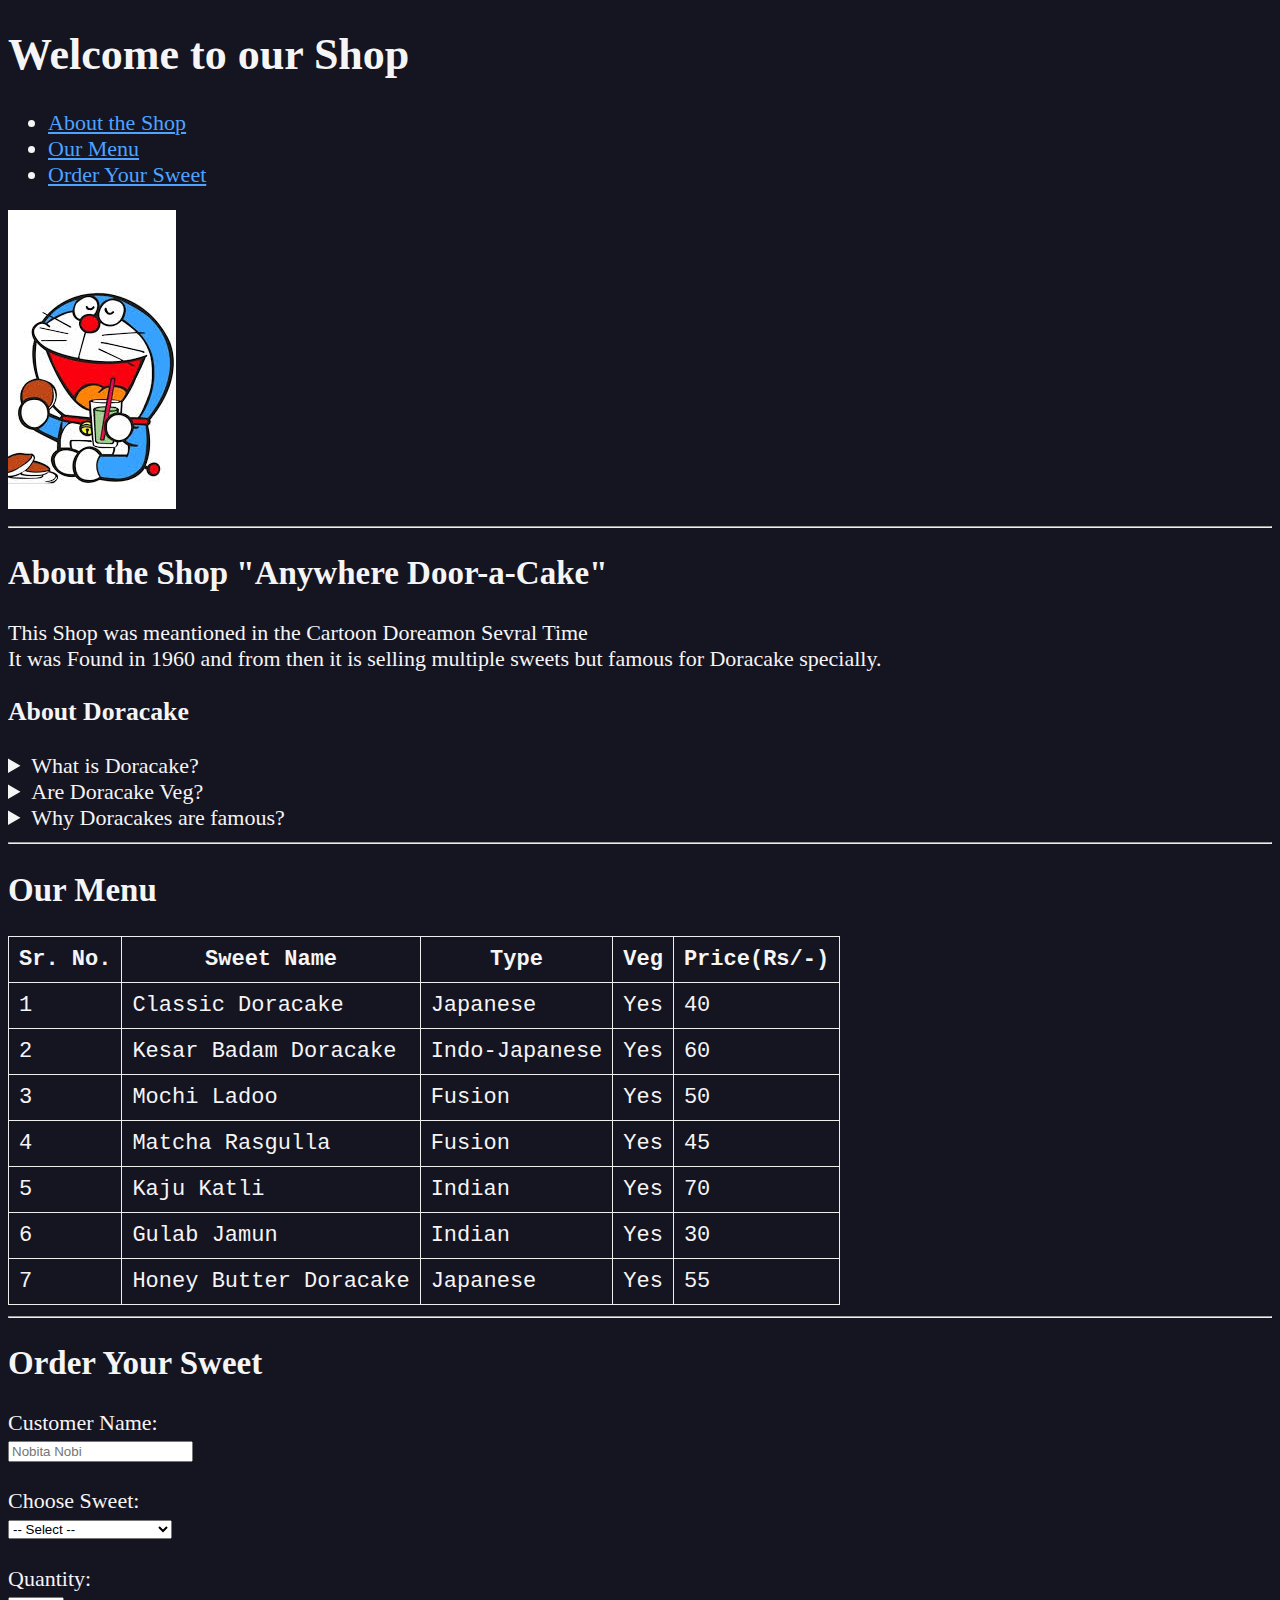
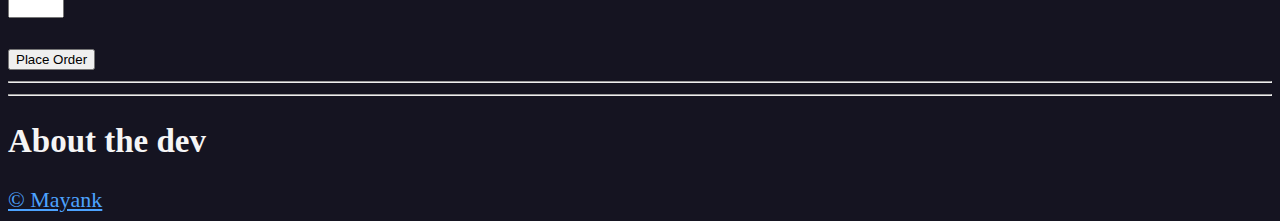
<file: index.html>
<!DOCTYPE html>
<html lang="en">

<head>
    <meta charset="UTF-8">
    <meta name="viewport" content="width=device-width, initial-scale=1.0">
    <title> </title>
    <link rel="stylesheet" href="main.css">
    <link rel="icon" href="images/doracake.png" type="img/x-icon">
</head>

<body>
    <h1>Welcome to our Shop</h1>
    <p>
    <ul>
        <li>
            <a href="#a">About the Shop</a>
        </li>
        <li>
            <a href="#b">Our Menu</a>
        </li>
        <li>
            <a href="#c">Order Your Sweet</a>
        </li>
    </ul>
    </p>
    <img src="images/doremon eating doracake.jpg" alt="Delicious Dorackes">
    <hr>
    <section id="a">
        <h2>About the Shop "Anywhere Door-a-Cake"</h2>
        <p>This Shop was meantioned in the Cartoon Doreamon Sevral Time <br>It was Found in 1960 and from then it is
            selling
            multiple sweets but famous for Doracake specially.</p>
        <h3>About Doracake</h3>
        <details>
            <summary>
                What is Doracake?
            </summary>
            <p>
                Doracake (more commonly called Dorayaki) is a Japanese sweet snack.
            </p>
        </details>
        <details>
            <summary>
                Are Doracake Veg?
            </summary>
            <p>
                Traditional and modern doracakes don’t require eggs
            </p>
        </details>
        <details>
            <summary>
                Why Doracakes are famous?
            </summary>
            <p>
                They are Because of the Doreamon and there Sweet Taste
            </p>
        </details>
    </section>
    <hr>
    <section id="b">
        <h2>Our Menu</h2>
        <table cellpadding="10" cellspacing="0">
            <thead>
                <tr>
                    <th>Sr. No.</th>
                    <th>Sweet Name</th>
                    <th>Type</th>
                    <th>Veg</th>
                    <th>Price(Rs/-)</th>
                </tr>
            </thead>
            <tbody>
                <tr>
                    <td>1</td>
                    <td>Classic Doracake</td>
                    <td>Japanese</td>
                    <td>Yes</td>
                    <td>40</td>
                </tr>
                <tr>
                    <td>2</td>
                    <td>Kesar Badam Doracake</td>
                    <td>Indo-Japanese</td>
                    <td>Yes</td>
                    <td>60</td>
                </tr>
                <tr>
                    <td>3</td>
                    <td>Mochi Ladoo</td>
                    <td>Fusion</td>
                    <td>Yes</td>
                    <td>50</td>
                </tr>
                <tr>
                    <td>4</td>
                    <td>Matcha Rasgulla</td>
                    <td>Fusion</td>
                    <td>Yes</td>
                    <td>45</td>
                </tr>
                <tr>
                    <td>5</td>
                    <td>Kaju Katli</td>
                    <td>Indian</td>
                    <td>Yes</td>
                    <td>70</td>
                </tr>
                <tr>
                    <td>6</td>
                    <td>Gulab Jamun</td>
                    <td>Indian</td>
                    <td>Yes</td>
                    <td>30</td>
                </tr>
                <tr>
                    <td>7</td>
                    <td>Honey Butter Doracake</td>
                    <td>Japanese</td>
                    <td>Yes</td>
                    <td>55</td>
                </tr>
            </tbody>
        </table>
    </section>
    <hr>
    <section id="c">
        <h2>Order Your Sweet</h2>

        <form>
            <label for="name">Customer Name:</label><br>
            <input type="text" id="name" name="name" placeholder="Nobita Nobi"><br><br>
            <label for="sweet">Choose Sweet:</label><br>
            <select id="sweet" name="sweet">
                <option value="">-- Select --</option>
                <option>Classic Doracake</option>
                <option>Kesar Badam Doracake</option>
                <option>Mochi Ladoo</option>
                <option>Gulab Jamun</option>
                <option>Matcha Rasgulla</option>
                <option>Kaju Katli</option>
                <option>Honey Butter Doracake</option>
            </select><br><br>

            <label for="qty">Quantity:</label><br>
            <input type="number" id="qty" name="qty" min="1" max="10"><br><br>

            <button type="submit">Place Order</button>
        </form>

    </section>
    <section id="d">
        <hr><hr>
        <h2>About the dev</h2>
        <a href="about_me.html">&copy; Mayank</a>
    </section>
</body>

</html>
</file>
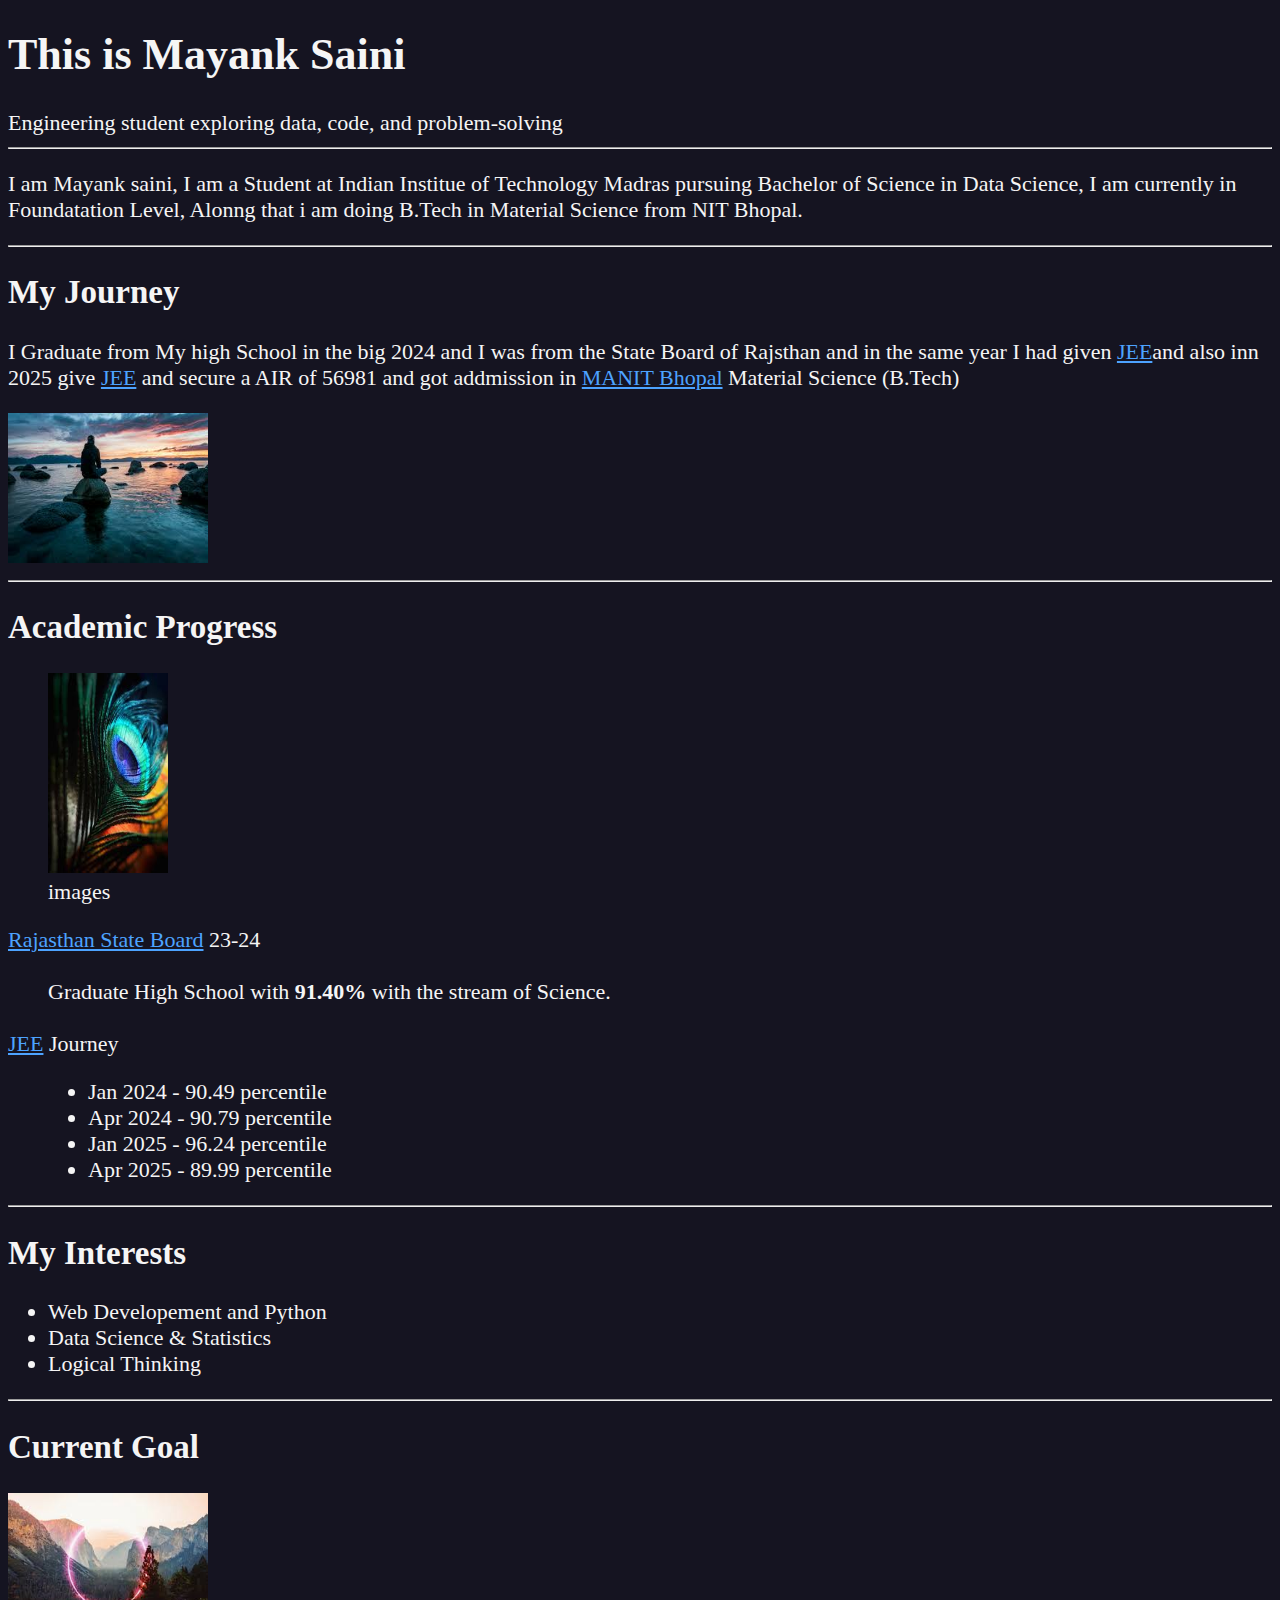
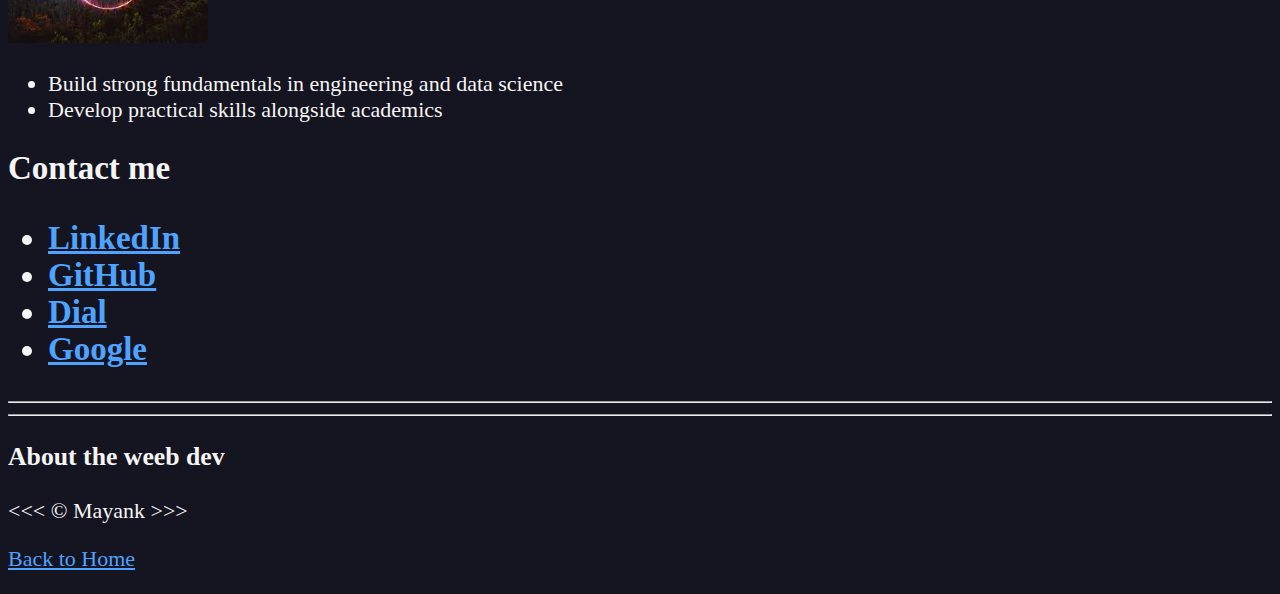
<file: about_me.html>
<!DOCTYPE html>
<html lang="en">
<head>
    <meta charset="UTF-8">
    <meta name="viewport" content="width=device-width, initial-scale=1.0">
    <title>About_Me</title>
    <link rel="stylesheet" href="main.css">
    <link rel="icon" href="abc.avif" type="img/x-icon">
</head>
    
<body>
    <h1>This is Mayank Saini</h1>
    Engineering student exploring data, code, and problem-solving
    <hr>
    <p>I am Mayank saini, I am a Student at Indian Institue of Technology Madras pursuing Bachelor of Science in Data Science, I am currently in Foundatation Level, Alonng that i am doing B.Tech in Material Science from NIT Bhopal.</p>
    <hr>
    <h2>My Journey</h2>
    <p>I Graduate from My high School in the big 2024 and I was from the State Board of Rajsthan and in the same year I had given <a href="https://jeemain.nta.nic.in/">JEE</a>and also inn 2025 give <a href="https://jeemain.nta.nic.in/">JEE</a> and secure a AIR of 56981 and got addmission in <a href="https://www.manit.ac.in/">MANIT Bhopal</a> Material Science (B.Tech) </p>
    <img src="images/a.jpg" alt="a images" title="My Journey" width="200" height="150">
    <hr>
    <h2>Academic Progress</h2>
    <p>
        <figure>
            <img src="images/b.jpg" alt="b images" title="My Journey" width="120" height="200" title="Academic Progress">
            <FIGCAPtion>
                images
            </FIGCAPtion>
        </figure>
        <dt><a href=" https://rajeduboard.rajasthan.gov.in/">Rajasthan State Board</a> 23-24</dt>
        <dd><br>Graduate High School with <b>91.40%</b> with the stream of Science.</dd>
        <br>
        <dt><a href="https://jeemain.nta.nic.in/">JEE</a> Journey</dt>
        <dd><ul>
            <li>Jan 2024 - 90.49 percentile</li>
            <li>Apr 2024 - 90.79 percentile</li>
            <li>Jan 2025 - 96.24 percentile</li>
            <li>Apr 2025 - 89.99 percentile</li>
        </ul></dd>
    </p>
    <hr>
    <h2>My Interests</h2>
    <p>
        <ul>
            <li>Web Developement and Python</li>
            <li>Data Science & Statistics</li>
            <li>Logical Thinking</li>
        </ul>
    </p>
    <hr>
    <h2>Current Goal</h2>
    <img src="images/c.jpg" alt="c images" title="My Goals" width="200" height="150" loading="lazy">
    <p><ul>
        <li>Build strong fundamentals in engineering and data science</li>
        <li>Develop practical skills alongside academics</li>
    </ul></p>
    <h2>
        Contact me 
        <ul>
            <li>
                <a href="https://www.linkedin.com/in/mayank-saini-6666b4375" target="_blank">LinkedIn</a>
            </li>
            <li><a href="https://github.com/MayankSaini-Byte" target="_blank">GitHub</a></li>
            <li><a href="tel: +91 1234567890">Dial</a></li>
            <li><a href="https://www.google.com" target="_blank">Google</a></li>
        </ul>
    </h2>
    <hr><hr>
    <h3>About the weeb dev</h3>
        <p>&lt;&lt;&lt; &copy; Mayank
            &gt;&gt;&gt;
        </p>
    <p>
        <a href="/">Back to Home</a>
    </p>
</body>
</html>
</file>
<file: main.css>
html{
            font-size: 22px;
        }
body {
            background-color: #151421;
            color: whitesmoke;        }
a {
  color: #4da3ff;
}

a:visited {
  color: #b38cff;
}

a:hover,a:active {
  color: #79b8ff;
}
table,tr,th,td,caption{
    border: 1px solid #eee;
    font-family: 'Courier New', Courier, monospace;
    border-collapse: collapse;
    padding: 0.5 rem;
}
</file>
